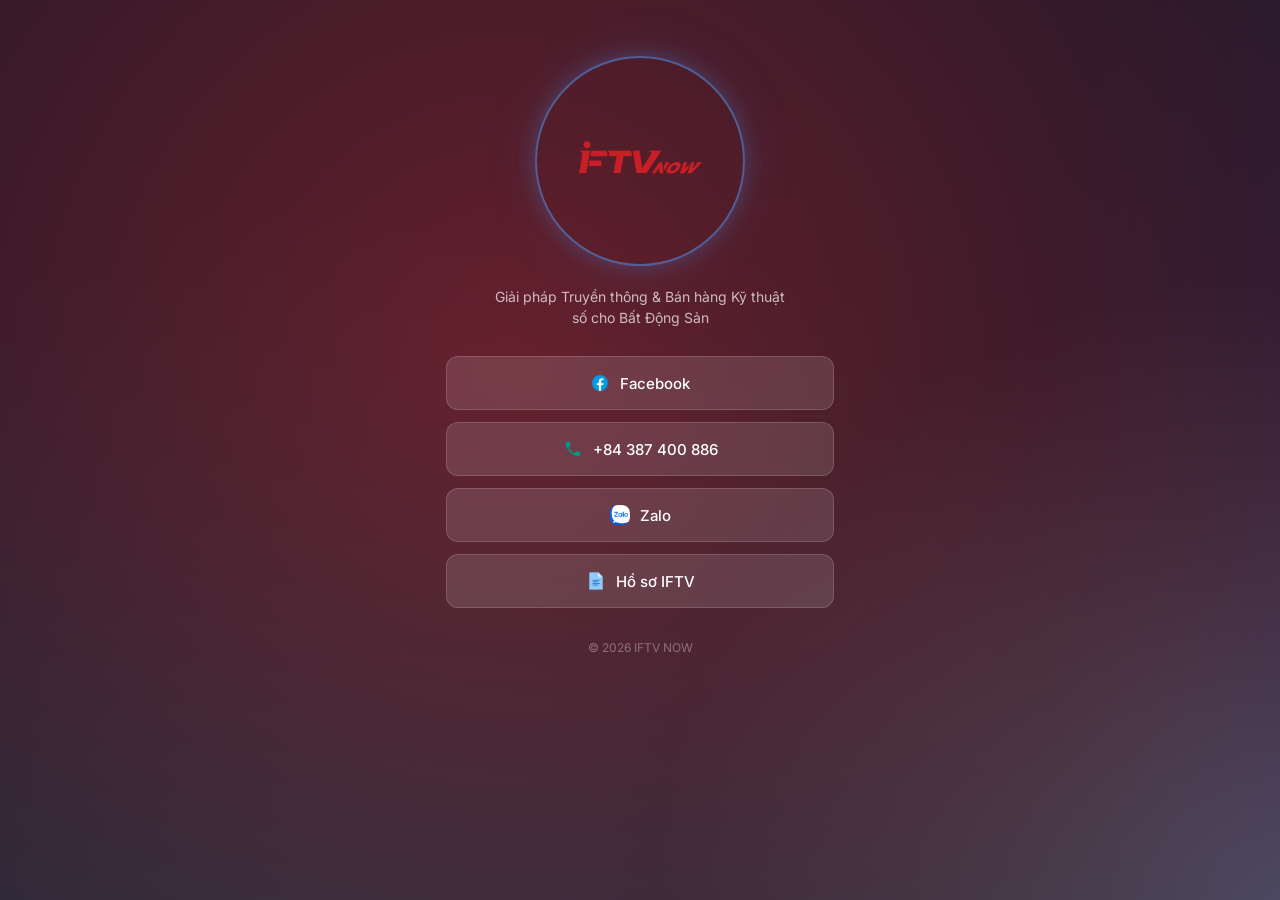
<file: bioiftvnow/index.html>
<!DOCTYPE html>
<html lang="vi">
<head>
  <meta charset="UTF-8">
  <meta name="viewport" content="width=device-width, initial-scale=1.0">
  <title>IFTV NOW</title>
  <meta name="description" content="IFTV NOW - Giải pháp truyền thông và Bán hàng kỹ thuật số cho Bất Động Sản">
  <meta property="og:title" content="IFTV NOW">
  <meta property="og:description" content="IFTV NOW - Giải pháp truyền thông và Bán hàng kỹ thuật số cho Bất Động Sản">
  <meta property="og:url" content="https://www.iftv.io.vn/bioiftvnow/">
  <meta property="og:type" content="website">
  <link rel="preconnect" href="https://fonts.googleapis.com">
  <link rel="preconnect" href="https://fonts.gstatic.com" crossorigin>
  <link href="https://fonts.googleapis.com/css2?family=Inter:wght@400;500;600;700&display=swap" rel="stylesheet">
  <link rel="stylesheet" href="styles.css?v=3">
</head>
<body>
  <div class="bio">
    <div class="bio__content">
      <div class="bio__avatar">
        <img src="assets/Logo IFTV NOW.png" alt="IFTV NOW">
      </div>
      <p class="bio__desc">Giải pháp Truyền thông & Bán hàng Kỹ thuật số cho Bất Động Sản</p>

      <div class="bio__links">
        <a href="https://www.facebook.com/profile.php?id=61582063095938" target="_blank" rel="noopener" class="bio__link">
          <img class="bio__link-icon" src="assets/facebook.png" alt="">
          Facebook
        </a>
        <a href="tel:+84387400886" class="bio__link">
          <img class="bio__link-icon" src="assets/phone.png" alt="">
          +84 387 400 886
        </a>
        <a href="https://zalo.me/0387400886" target="_blank" rel="noopener" class="bio__link">
          <img class="bio__link-icon" src="assets/zalo.png" alt="">
          Zalo
        </a>
        <a href="info/" class="bio__link">
          <img class="bio__link-icon" src="assets/document.png" alt="">
          Hồ sơ IFTV
        </a>
      </div>

      <footer class="bio__footer">
        &copy; 2026 IFTV NOW
      </footer>
    </div>
  </div>
</body>
</html>
</file>
<file: bioiftvnow/styles.css>
*,
*::before,
*::after {
  margin: 0;
  padding: 0;
  box-sizing: border-box;
}

body {
  font-family: 'Inter', -apple-system, BlinkMacSystemFont, sans-serif;
  background: #0a1628;
  color: #1a1a1a;
  min-height: 100vh;
  -webkit-font-smoothing: antialiased;
}

/* Animated gradient - pure CSS, no extra HTML */
.bio {
  display: flex;
  flex-direction: column;
  align-items: center;
  min-height: 100vh;
  background:
    radial-gradient(circle at 20% 20%, rgba(192, 39, 45, 0.5) 0%, transparent 50%),
    radial-gradient(circle at 80% 80%, rgba(30, 100, 200, 0.45) 0%, transparent 50%),
    radial-gradient(circle at 50% 50%, rgba(255, 255, 255, 0.2) 0%, transparent 40%),
    radial-gradient(circle at 85% 25%, rgba(100, 60, 180, 0.35) 0%, transparent 45%),
    radial-gradient(circle at 15% 75%, rgba(20, 160, 180, 0.3) 0%, transparent 45%),
    #0a1628;
  background-size: 200% 200%;
  animation: gradientMove 15s ease-in-out infinite;
}

@keyframes gradientMove {
  0% { background-position: 0% 0%; }
  25% { background-position: 50% 30%; }
  50% { background-position: 100% 50%; }
  75% { background-position: 30% 80%; }
  100% { background-position: 0% 0%; }
}

/* Content */
.bio__content {
  width: 100%;
  max-width: 420px;
  padding: 56px 16px 40px;
  display: flex;
  flex-direction: column;
  align-items: center;
}

/* Avatar with blue circle glow */
.bio__avatar {
  width: 210px;
  height: 210px;
  border-radius: 50%;
  border: 2px solid rgba(80, 160, 255, 0.5);
  box-shadow: 0 0 20px rgba(80, 160, 255, 0.25), 0 0 60px rgba(80, 160, 255, 0.1);
  background: transparent;
  display: flex;
  align-items: center;
  justify-content: center;
  padding: 36px;
  margin-bottom: 20px;
}

.bio__avatar img {
  width: 100%;
  height: auto;
  object-fit: contain;
}

.bio__desc {
  font-size: 14px;
  color: rgba(255, 255, 255, 0.7);
  text-align: center;
  line-height: 1.5;
  max-width: 300px;
  margin-bottom: 28px;
}

/* Link Buttons */
.bio__links {
  width: 100%;
  display: flex;
  flex-direction: column;
  gap: 12px;
}

.bio__link {
  display: flex;
  align-items: center;
  justify-content: center;
  gap: 10px;
  width: 100%;
  padding: 16px 20px;
  background: rgba(255, 255, 255, 0.12);
  border: 1px solid rgba(255, 255, 255, 0.15);
  border-radius: 12px;
  text-decoration: none;
  color: #fff;
  font-size: 15px;
  font-weight: 500;
  transition: transform 0.15s, background 0.15s;
}

.bio__link-icon {
  width: 20px;
  height: 20px;
  flex-shrink: 0;
}

.bio__link:hover {
  transform: translateY(-2px);
  background: rgba(255, 255, 255, 0.2);
}

.bio__link:active {
  transform: translateY(0);
}

/* Footer */
.bio__footer {
  margin-top: 32px;
  font-size: 12px;
  color: rgba(255, 255, 255, 0.35);
}
</file>
